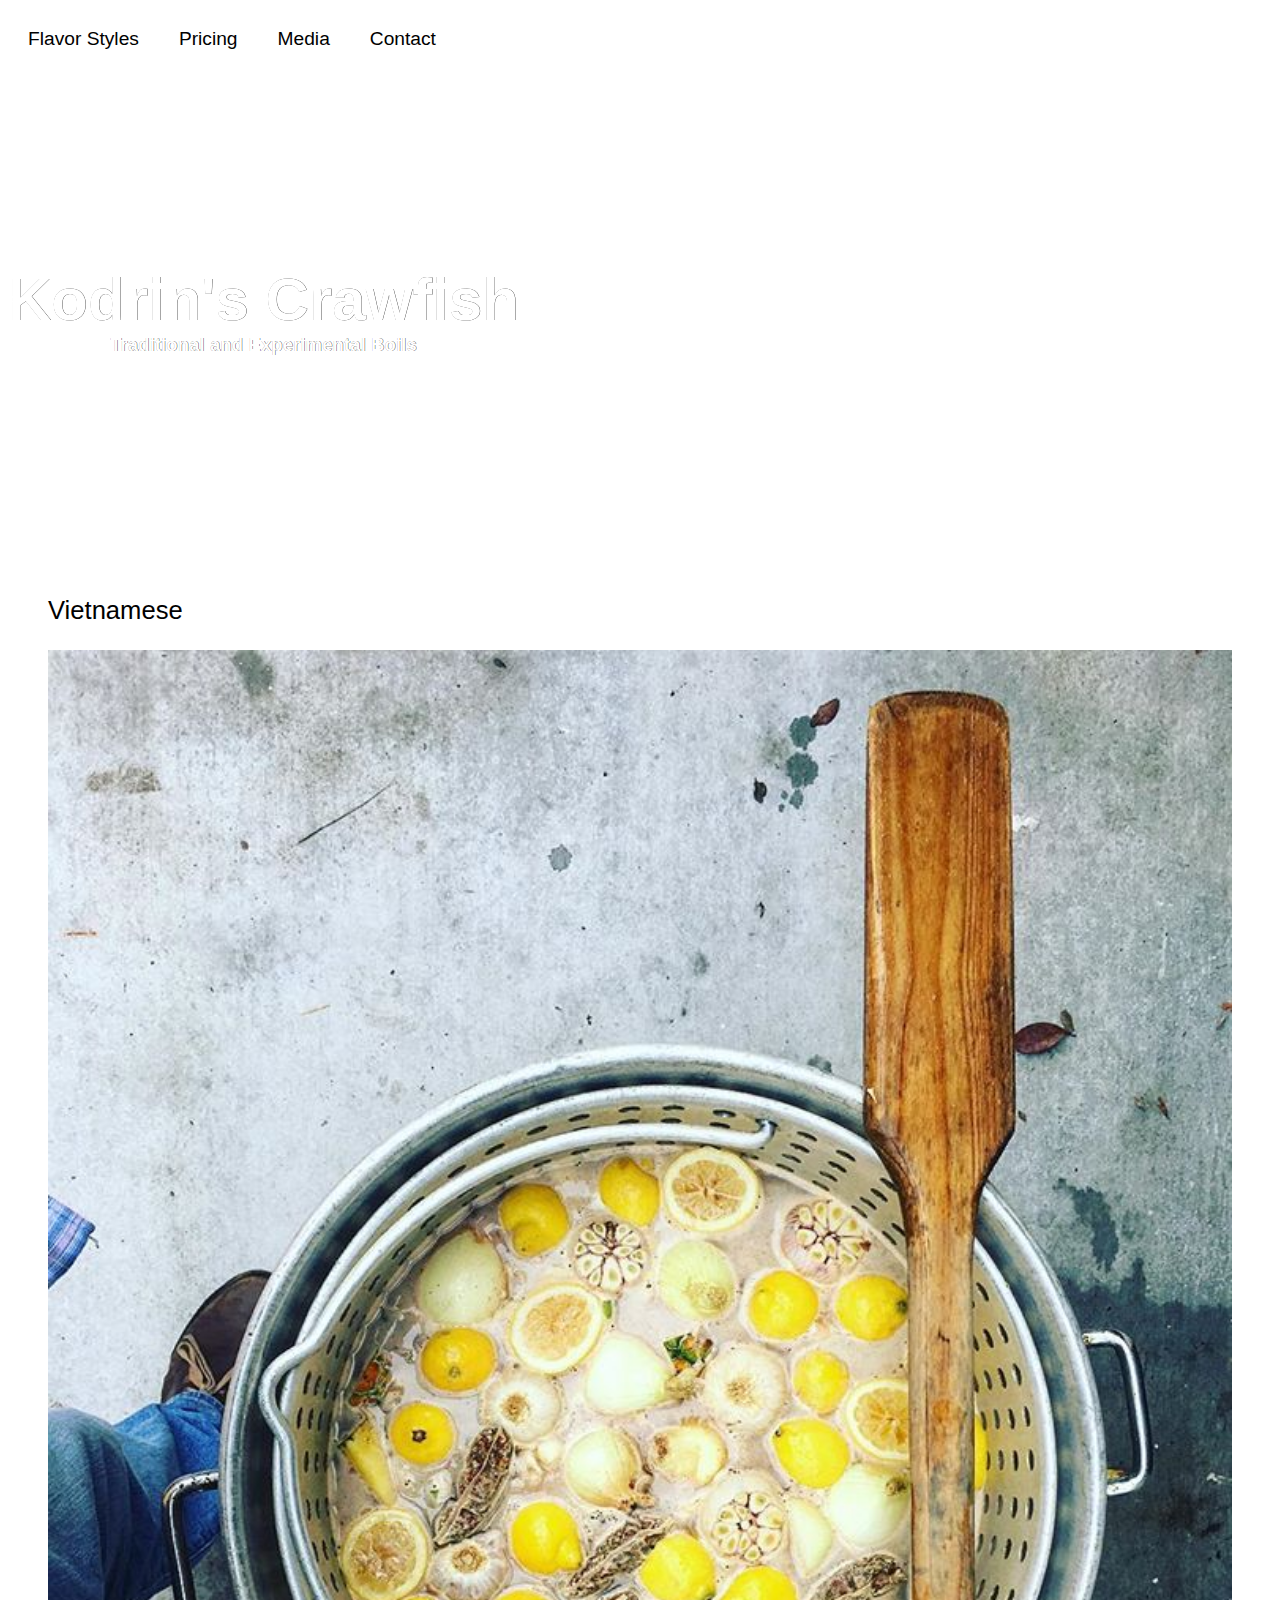
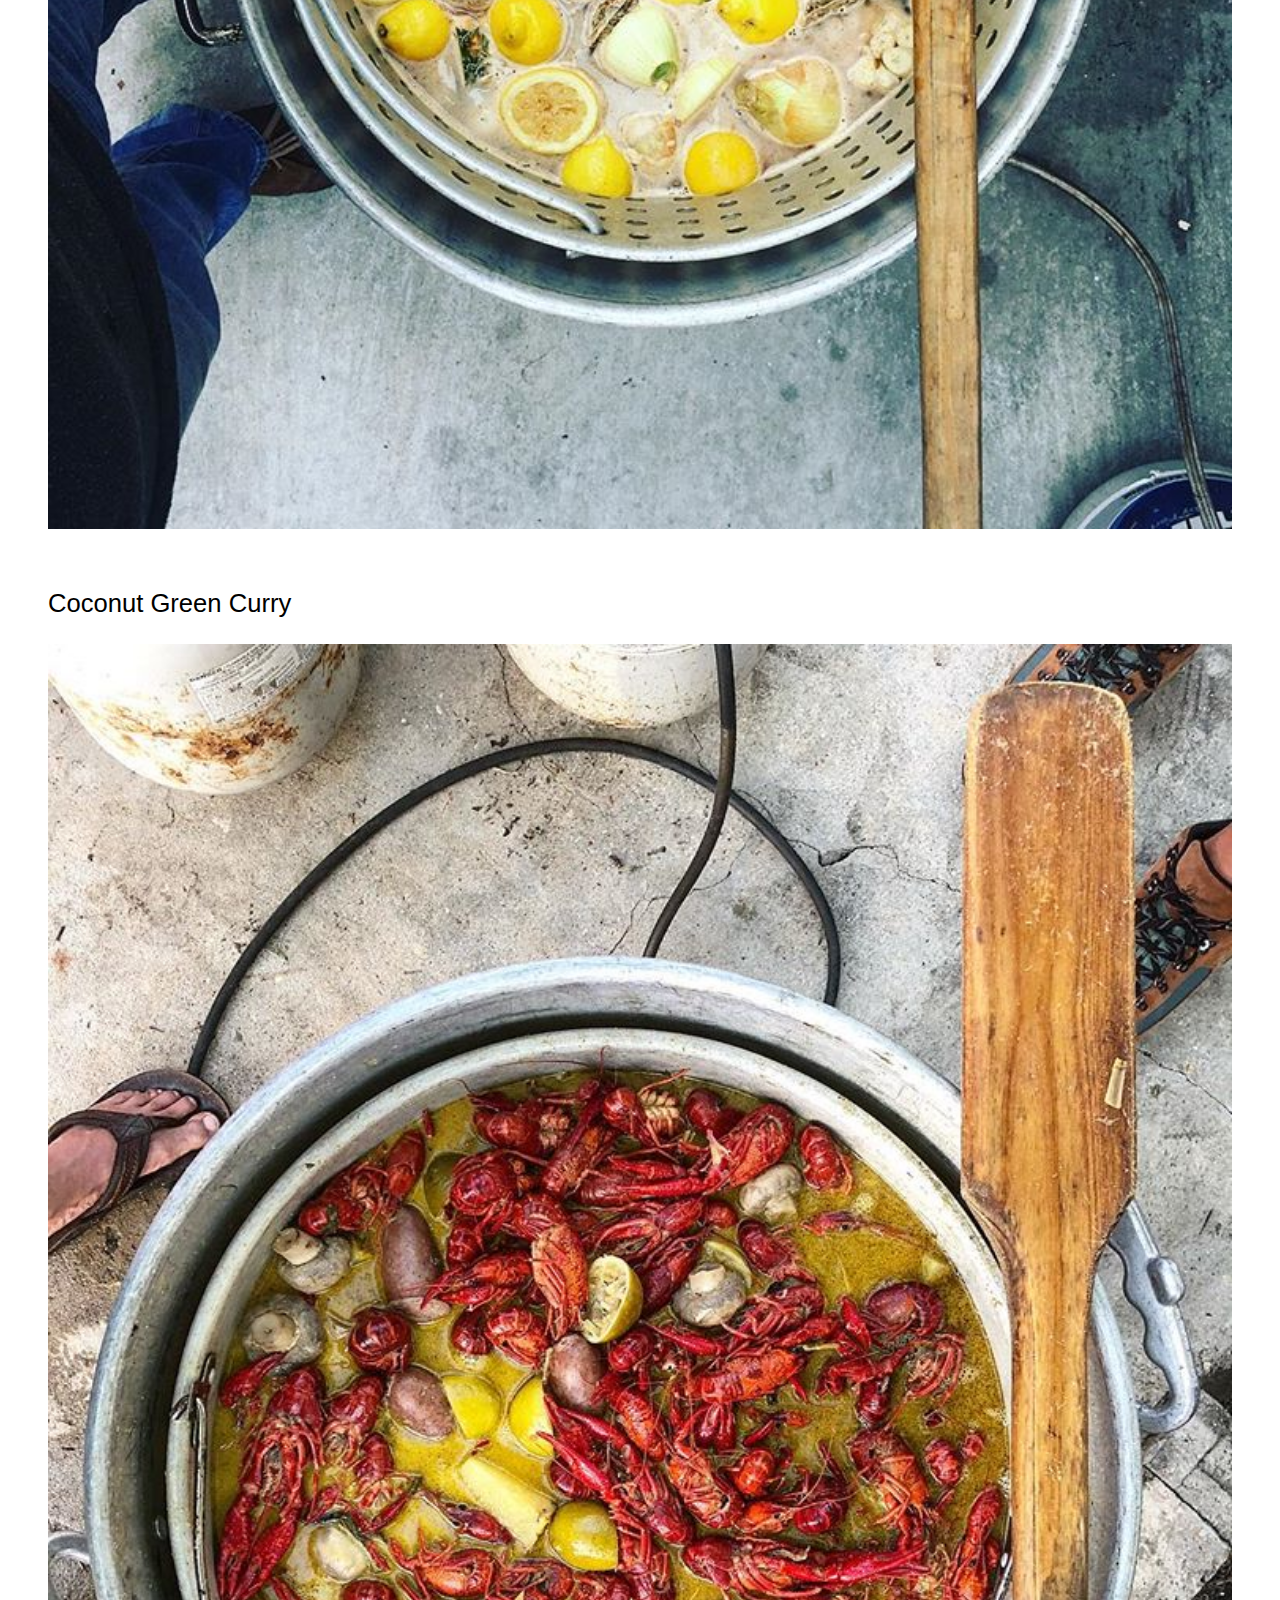
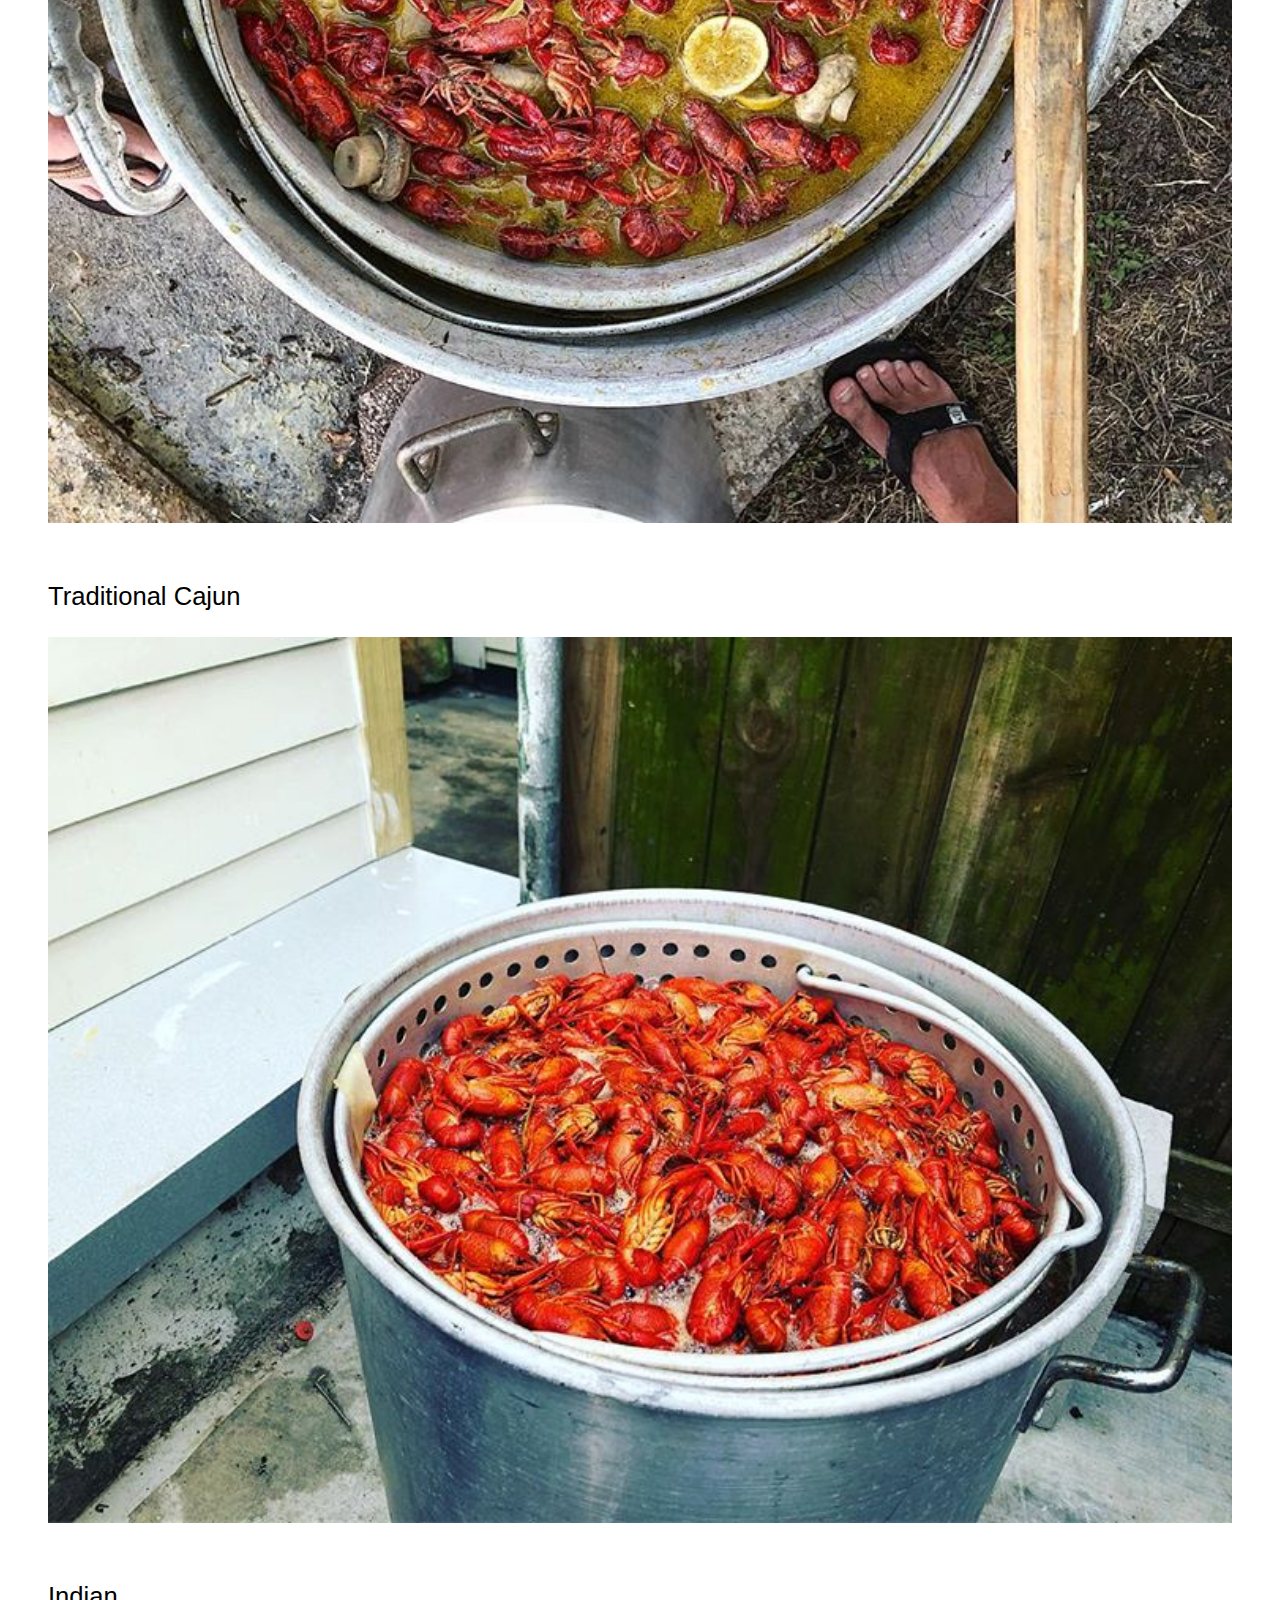
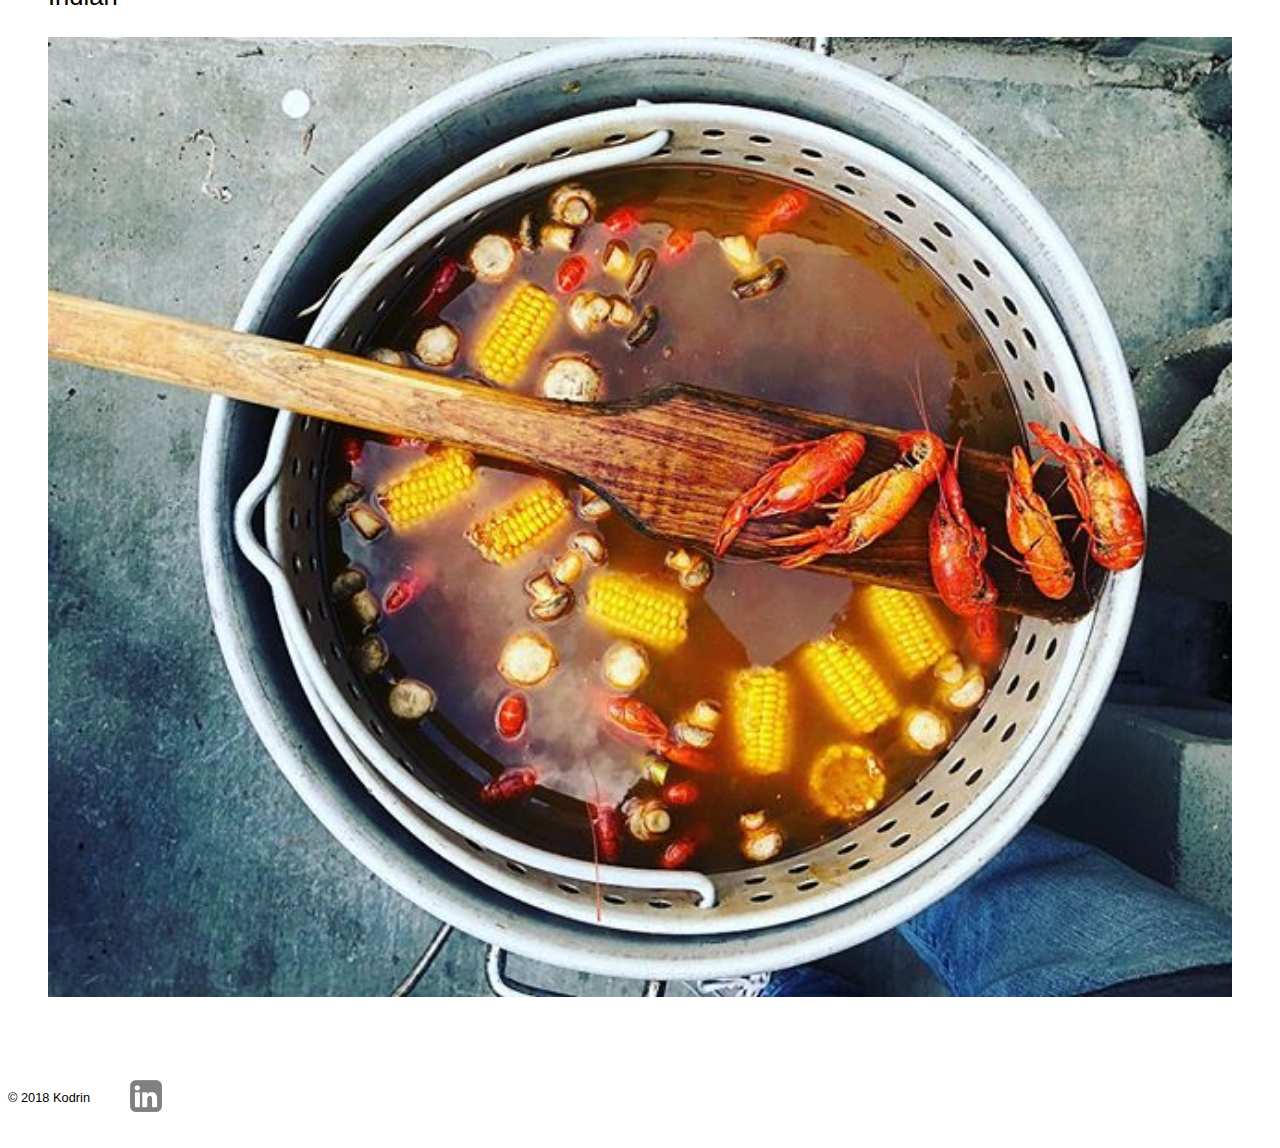
<file: craw.html>
<!DOCTYPE html>
<html>
<head>
  <meta name="viewport" content="width=device-width, initial-scale=1, shrink-to-fit=no">
  <meta http-equiv="Content-type" content="text/html; charset=utf-8" />
  <title>Kodrin Crawfish</title>
  <link rel="stylesheet" href="https://stackpath.bootstrapcdn.com/bootstrap/4.1.1/css/bootstrap.min.css" integrity="sha384-WskhaSGFgHYWDcbwN70/dfYBj47jz9qbsMId/iRN3ewGhXQFZCSftd1LZCfmhktB" crossorigin="anonymous"/>
  <link rel="stylesheet" href="style.css"/>
  <script src="https://ajax.googleapis.com/ajax/libs/jquery/3.1.1/jquery.min.js"></script>    
  <script src="js.js"></script>
</head>

<body>
<header class="container">
  <div class="row">
   <h1 class="col-sm-4"></h1>
    <nav class="col-sm-8 text-right">
      <p>Flavor Styles</p>
      <p>Pricing</p>
      <p>Media</p>
      <p>Contact</p>
    </nav>
  </div>
</header>
<div class="jumbotron jumbotron-fluid">
  <div class="container">
    <h2>Kodrin's Crawfish</h2>
    <h3>Traditional and Experimental Boils</h3>
  </div>
</div>
<section class="container">
   <div class="row">
     <figure class="col-sm-6">
       <p>Vietnamese</p>
        <img src="Media\vietcraw.jpg"/>
    </figure>
    <figure class="col-sm-6">
      <p>Coconut Green Curry</p>
      <img src="Media\cococraw.jpg"/>
    </figure>
  </div>
  <div class="row">
     <figure class="col-sm-6">
       <p>Traditional Cajun</p>
        <img src="Media\cajuncraw.jpg"/>
    </figure>
    <figure class="col-sm-6">
      <p>Indian</p>
       <img src="Media\indcraw.jpg"/>
    </figure>
  </div>
  </section>
  <footer class="container">
    <div class="row">
       <p class="col-sm-4">
         &copy; 2018 Kodrin
      </p>
      <ul class="col-sm-8">
         <li class="col-sm-1 linkedin">
            <a href="https://www.linkedin.com/in/wadekodrin">
              <img src="Media/linkedin.png" style="width:32px;height:32px;border:0;">
            </a>
         </li>
         <!--<li class="col-sm-1">
            <img src="https://s3.amazonaws.com/codecademy-content/projects/make-a-website/lesson-4/twitter.svg">
         </li>
         <li class="col-sm-1">
            <img src="https://s3.amazonaws.com/codecademy-content/projects/make-a-website/lesson-4/facebook.svg">
         </li>
         <li class="col-sm-1">
            <img src="https://s3.amazonaws.com/codecademy-content/projects/make-a-website/lesson-4/instagram.svg">
         </li>
       -->
      </ul>
    </div>
  
</footer>

</body>
</html>
</file>
<file: style.css>
/*#tag, .class
anchor tags
*/

body, html {
    height: 100%;
    font-family: 'Nanum Gothic', sans-serif;;
}

/* The hero image */
.hero-image {
    /* The image used */
    background-image: url("jacksonsquare.jpg");

    /* Set a specific height */
    height: 50%;

    /* Position and center the image to scale nicely on all screens */
    background-position: center;
    background-repeat: no-repeat;
    background-size: cover;
    position: relative;
    margin-bottom: 20px;
    margin-top: 0;
}

/* Place text in the middle of the image */
.hero-text {
    text-align: center;
    position: absolute;
    top: 50%;
    left: 50%;
    transform: translate(-50%, -50%);
    color: white;
  	}

.hero-text h1{
  font-size: 4vmin;
  font-weight: 700;
  margin: 0;
}
.hero-text h2 {
	font-size: 3vmin;
  margin: 0 0 20px;
}

.icon {
	align-items: center
}
body {
  font-family: 'Roboto', sans-serif;
  font-weight: 300;
}

header {
  padding: 20px 0;
}

header .row,
footer .row {
  display: flex;
  align-items: center;
}

header h1 {
  font-weight: 700;
  margin: 0;
}

header nav {
  display: flex;
  justify-content: flex-end;
}

header p {
  padding: 0 20px;
  margin: 0;
  font-size: 1.5vmax;
}

.jumbotron {
	text-align: center;
	display: flex;
	align-items: center;
	background-image: url('https://scontent-dfw5-2.cdninstagram.com/vp/f59f8bb0d2eff8a75e1e637307812b0d/5B8C3346/t51.2885-15/s640x640/sh0.08/e35/28752918_167132324008690_2698270584751521792_n.jpg');
	background-size: cover;
	color: #ffffff;
	height: 500px;
	text-shadow: 0.25px 0.25px 0.25px #000000;
}

.jumbotron h2 {
  font-size: 60px;
  font-weight: 700;
  margin: 0;
  color: #fff;
}
.Tulanep,
.LSUp,
.SCSp,
.BPIp,
.FEMAp,
.FAp,
.MTp,
.SCUBAp,
.plexosp,
.mirp,
.USAGp,
.ostrdp,
.tulp,
.NOHSEPp
 {
  display: none;
}

.Tulane:hover,
.LSU:hover,
.SCS:hover,
.BPI:hover,
.FEMA:hover,
.FA:hover,
.MT:hover,
.SCUBA:hover,
.plexos:hover,
.mir:hover,
.USAG:hover,
.ostrd:hover,
.tul:hover,
.NOHSEP:hover {
color: darkgrey;
cursor: pointer; 
} 

.jumbotron h3 {
  margin: 0 0 20px;
  color: #fff;
}

section .row img {
  margin: 0 0 30px;
  width: 100%;
}

.col-md-6 {
  margin: 0 0 30px;
}
.col-sm-6 p {
	font-size: 2vmax;
}

.content h1 {
	font-size: 3vmax;
	font-weight: 700;
	
}

.content h2 {
	font-size: 2vmax;
	font-weight: 700;
	margin-bottom: 1vmax;
}

.content p {
	font-size: 1.5vmax;
}

.experience p {
	margin-bottom: 2vmax; 
}
.skills,
.experience,
.projects,
.awards{
	margin: 10px;
}
.skills h2,
.experience h2 {
	margin-top: 2vmax;
}
.list-group-item {
	border: none;
	font-size: 1.5vmax;
	padding-right: 0;
	padding-left: 0;
}

.educationrow {
  margin-top:1vmax;
  margin-bottom:1vmax;
}

footer {
  font-size: 1vmax;
  padding: 20px 0;
}

footer .col-sm-8 {
  display: flex;
  justify-content: flex-end;
}

footer ul {
  list-style: none;
}

footer li img {
  width: 32px;
  height: 32px;

}
a.navlink {
  color:black;
  
}
a.navlink:hover, a.navlink:active {color: blue;}


/*@media only screen and (max-width: 768px) {

  .hero-text h1 {
    font-size: 4vmax;
    font-weight: 700;
    margin: 0;
  }
  .hero-text h2 {
    font-size: 3vmax;
    margin: 0 0 20px;
  }

  header p {
    padding: 0 20px;
    margin: 0;
    font-size: 1.5vmax;
  }

  .col-sm-6 p {
    font-size: 2vmax;
  }

  .content h1 {
    font-size: 3vmax;
    font-weight: 700;
    
  }

  .content h2 {
    font-size: 2vmax;
    font-weight: 700;
    margin-bottom: 1vmax;
  }

  .content p {
    font-size: 1.5vmax;
  }

  footer {
    font-size: 1vmax;
    padding: 20px 0;
  }

}*/
</file>
